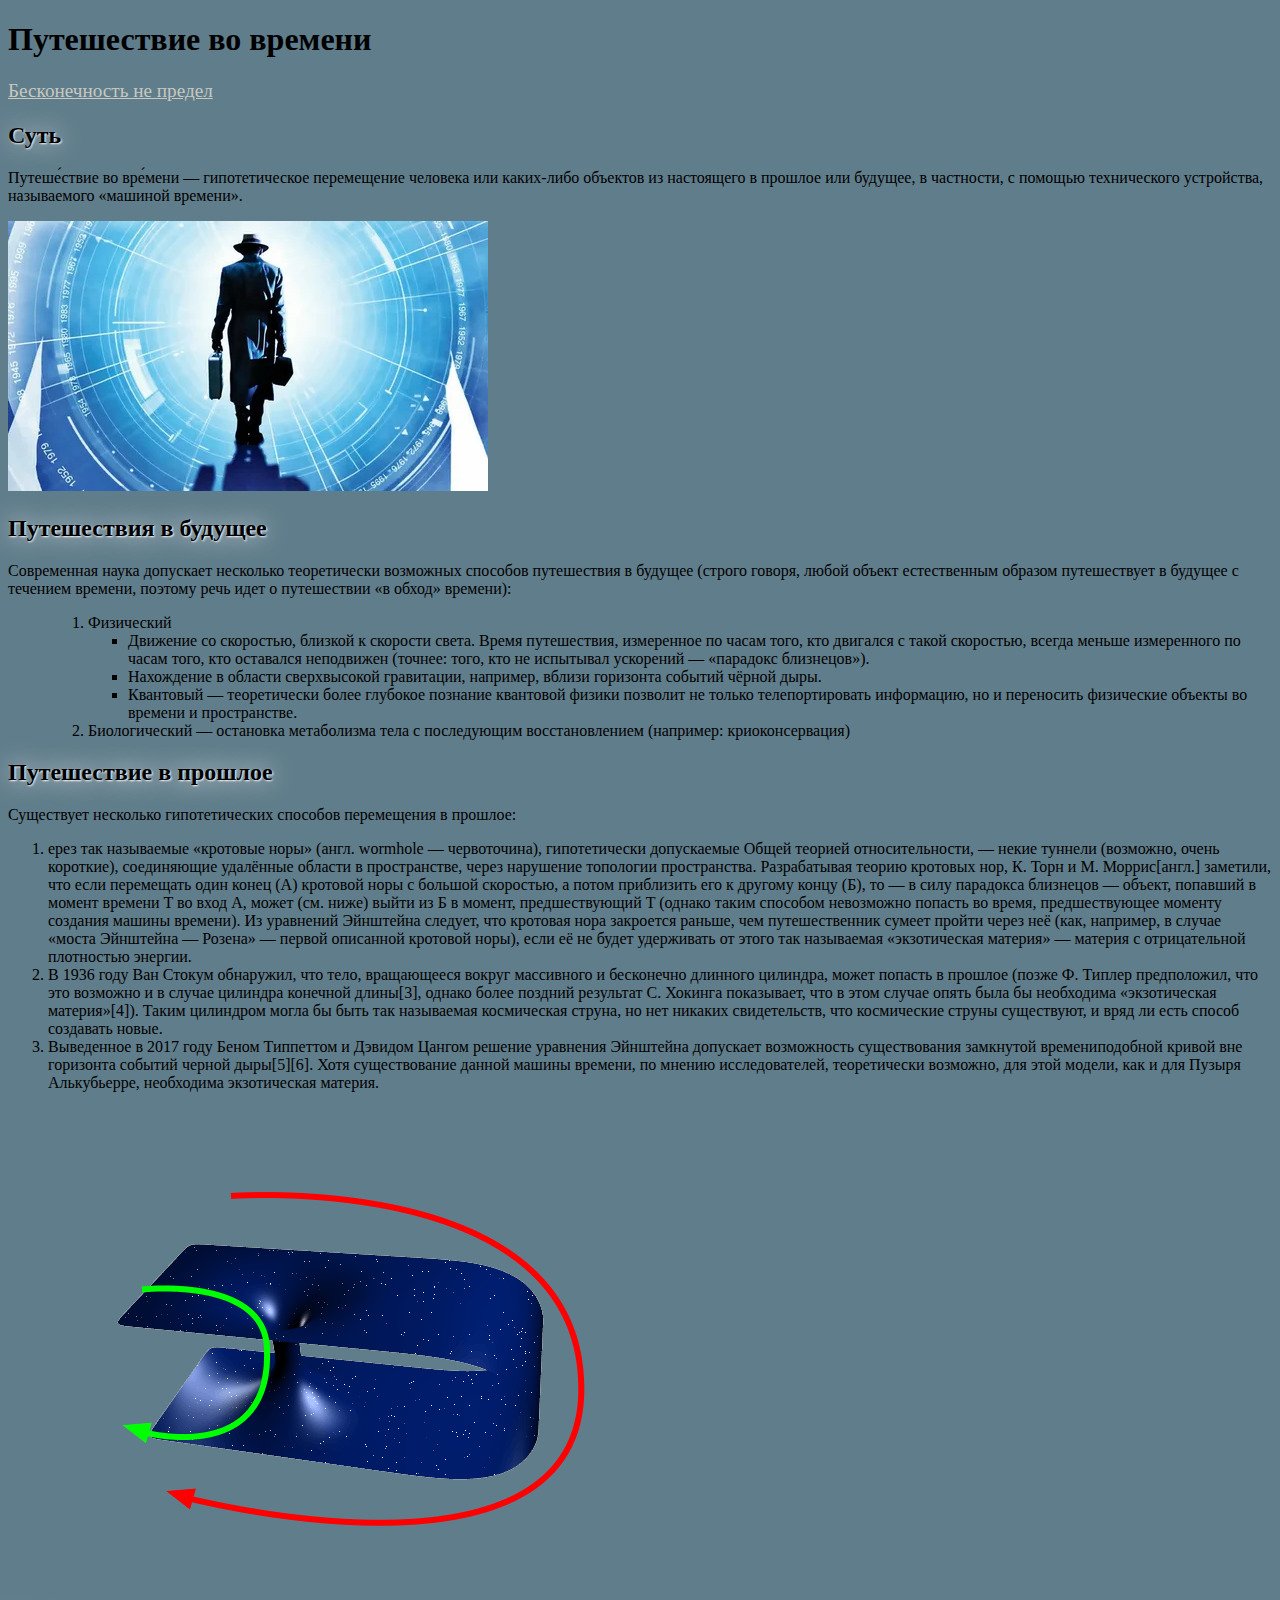
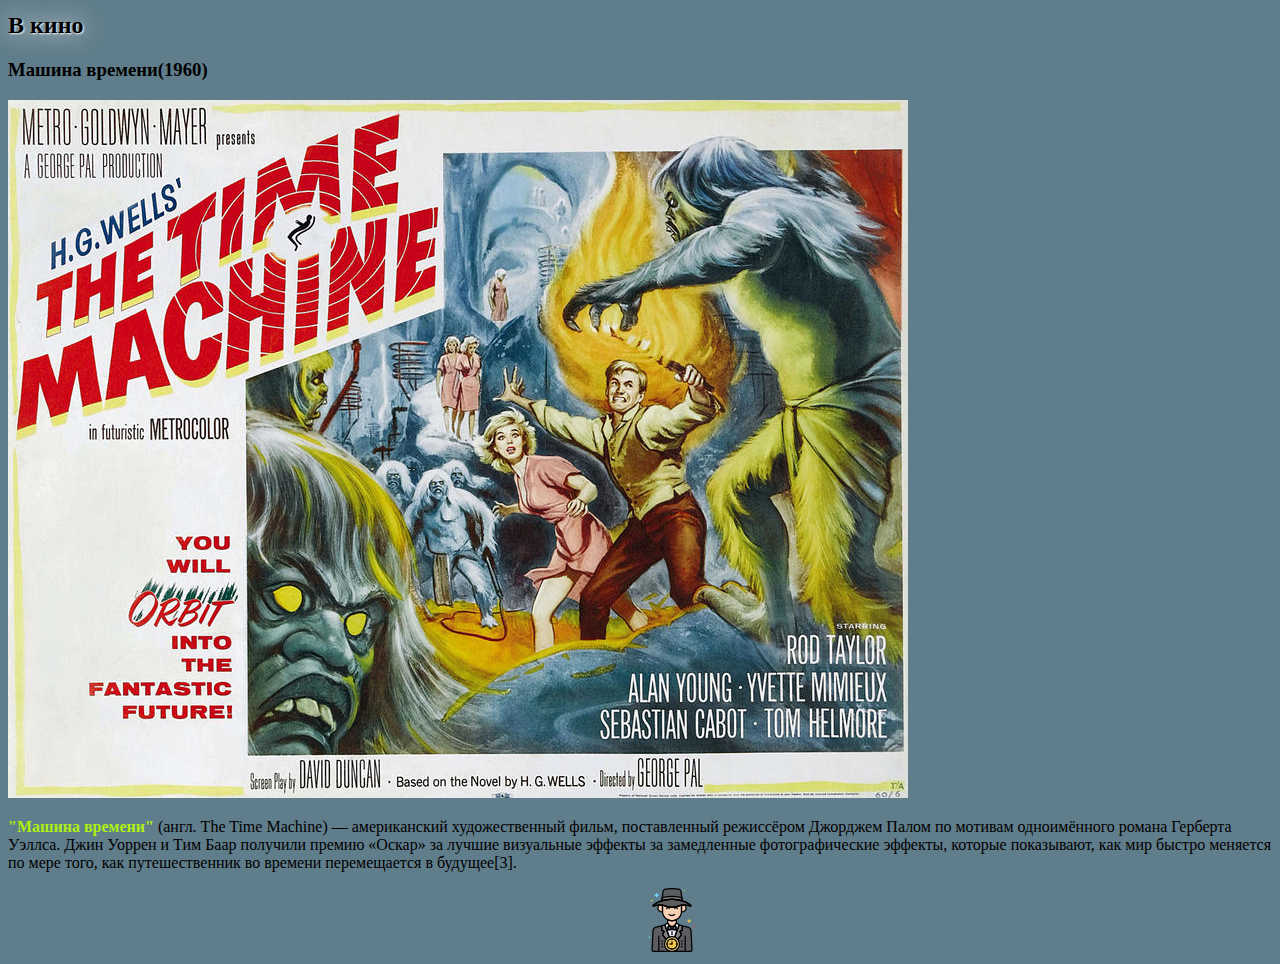
<file: html_css/test_page.html>
<!DOCTYPE html>
<html lang="en">

<head>
    <meta charset="UTF-8">
    <meta name="viewport" content="width=device-width, initial-scale=1.0">
    <title>Document</title>
    <link rel="stylesheet" href="./style.css">
</head>

<body>
    <h1>Путешествие во времени</h1>
    <a
        href="https://ru.wikipedia.org/wiki/%D0%9F%D1%83%D1%82%D0%B5%D1%88%D0%B5%D1%81%D1%82%D0%B2%D0%B8%D0%B5_%D0%B2%D0%BE_%D0%B2%D1%80%D0%B5%D0%BC%D0%B5%D0%BD%D0%B8">Бесконечность
        не предел</a>
    <h2>Суть</h2>
    <p>Путеше́ствие во вре́мени — гипотетическое перемещение человека или каких-либо объектов из настоящего в прошлое
        или будущее, в частности, с помощью технического устройства, называемого «машиной времени».</p>
    <img src="./images/traveler.jpg.webp" alt="обложка">
    <h2>Путешествия в будущее</h2>
    <p>Современная наука допускает несколько теоретически возможных способов путешествия в будущее (строго говоря, любой
        объект естественным образом путешествует в будущее с течением времени, поэтому речь идет о путешествии «в обход»
        времени):
    <ul>
        <ol>
            <li>Физический
                <ul>
                    <li>Движение со скоростью, близкой к скорости света. Время путешествия, измеренное по часам того,
                        кто
                        двигался с такой скоростью, всегда меньше измеренного по часам того, кто оставался неподвижен
                        (точнее: того, кто не испытывал ускорений — «парадокс близнецов»).</li>
                    <li>Нахождение в области сверхвысокой гравитации, например, вблизи горизонта событий чёрной дыры.
                    </li>
                    <li>Квантовый — теоретически более глубокое познание квантовой физики позволит не только
                        телепортировать
                        информацию, но и переносить физические объекты во времени и пространстве.</li>
                </ul>
            </li>

            <li>Биологический — остановка метаболизма тела с последующим восстановлением (например: криоконсервация)
            </li>
        </ol>
    </ul>
    </p>

    <h2>
        Путешествие в прошлое
    </h2>

    <p>Существует несколько гипотетических способов перемещения в прошлое:
    <ol>
        <li>ерез так называемые «кротовые норы» (англ. wormhole — червоточина), гипотетически допускаемые Общей теорией
            относительности, — некие туннели (возможно, очень короткие), соединяющие удалённые области в пространстве,
            через нарушение топологии пространства. Разрабатывая теорию кротовых нор, К. Торн и М. Моррис[англ.]
            заметили, что если перемещать один конец (А) кротовой норы с большой скоростью, а потом приблизить его к
            другому концу (Б), то — в силу парадокса близнецов — объект, попавший в момент времени T во вход А, может
            (см. ниже) выйти из Б в момент, предшествующий T (однако таким способом невозможно попасть во время,
            предшествующее моменту создания машины времени).
            Из уравнений Эйнштейна следует, что кротовая нора закроется раньше, чем путешественник сумеет пройти через
            неё (как, например, в случае «моста Эйнштейна — Розена» — первой описанной кротовой норы), если её не будет
            удерживать от этого так называемая «экзотическая материя» — материя с отрицательной плотностью энергии.</li>
        <li>В 1936 году Ван Стокум обнаружил, что тело, вращающееся вокруг массивного и бесконечно длинного цилиндра,
            может попасть в прошлое (позже Ф. Типлер предположил, что это возможно и в случае цилиндра конечной
            длины[3], однако более поздний результат С. Хокинга показывает, что в этом случае опять была бы необходима
            «экзотическая материя»[4]). Таким цилиндром могла бы быть так называемая космическая струна, но нет никаких
            свидетельств, что космические струны существуют, и вряд ли есть способ создавать новые.</li>
        <li>Выведенное в 2017 году Беном Типпеттом и Дэвидом Цангом решение уравнения Эйнштейна допускает возможность
            существования замкнутой времениподобной кривой вне горизонта событий черной дыры[5][6]. Хотя существование
            данной машины времени, по мнению исследователей, теоретически возможно, для этой модели, как и для Пузыря
            Алькубьерре, необходима экзотическая материя.</li>
    </ol>
    <img src="./images/Wormhole-demo.png" alt="нора">
    </p>
    <h2>В кино</h2>
    <h3>Машина времени(1960)</h3>
    <img src="./images/Poster_for_the_1960_film_The_Time_Machine.jpg" alt="Постер">
    <p><span style="color:rgb(173, 240, 17);font-weight:bold">"Машина времени"</span> (англ. The Time Machine) —
        американский художественный
        фильм, поставленный
        режиссёром Джорджем
        Палом по мотивам одноимённого романа Герберта Уэллса. Джин Уоррен и Тим Баар получили премию «Оскар» за лучшие
        визуальные эффекты за замедленные фотографические эффекты, которые показывают, как мир быстро меняется по мере
        того, как путешественник во времени перемещается в будущее[3].</p>





    <img src="./images/icons8-time-travelling-64.png" alt="traveller">



</body>

</html>
</file>
<file: html_css/style.css>
body {
  background-color: #607d8b;
}

a {
  color: rgb(200, 200, 191);
  font-size: larger;
}

h2 {
  text-shadow: 1px 1px 2px rgb(251, 250, 250), 0 0 1em rgb(247, 244, 244);
}

/* img {
  margin-left: 25%;
} */

/* img[alt="обложка"] {
  margin: 0;
}

img[alt="нора"] {
  margin: 0;
}

img[alt="постер"] {
  margin: 0;
} */

img[alt="traveller"] {
  margin-left: 50%;
}
</file>
